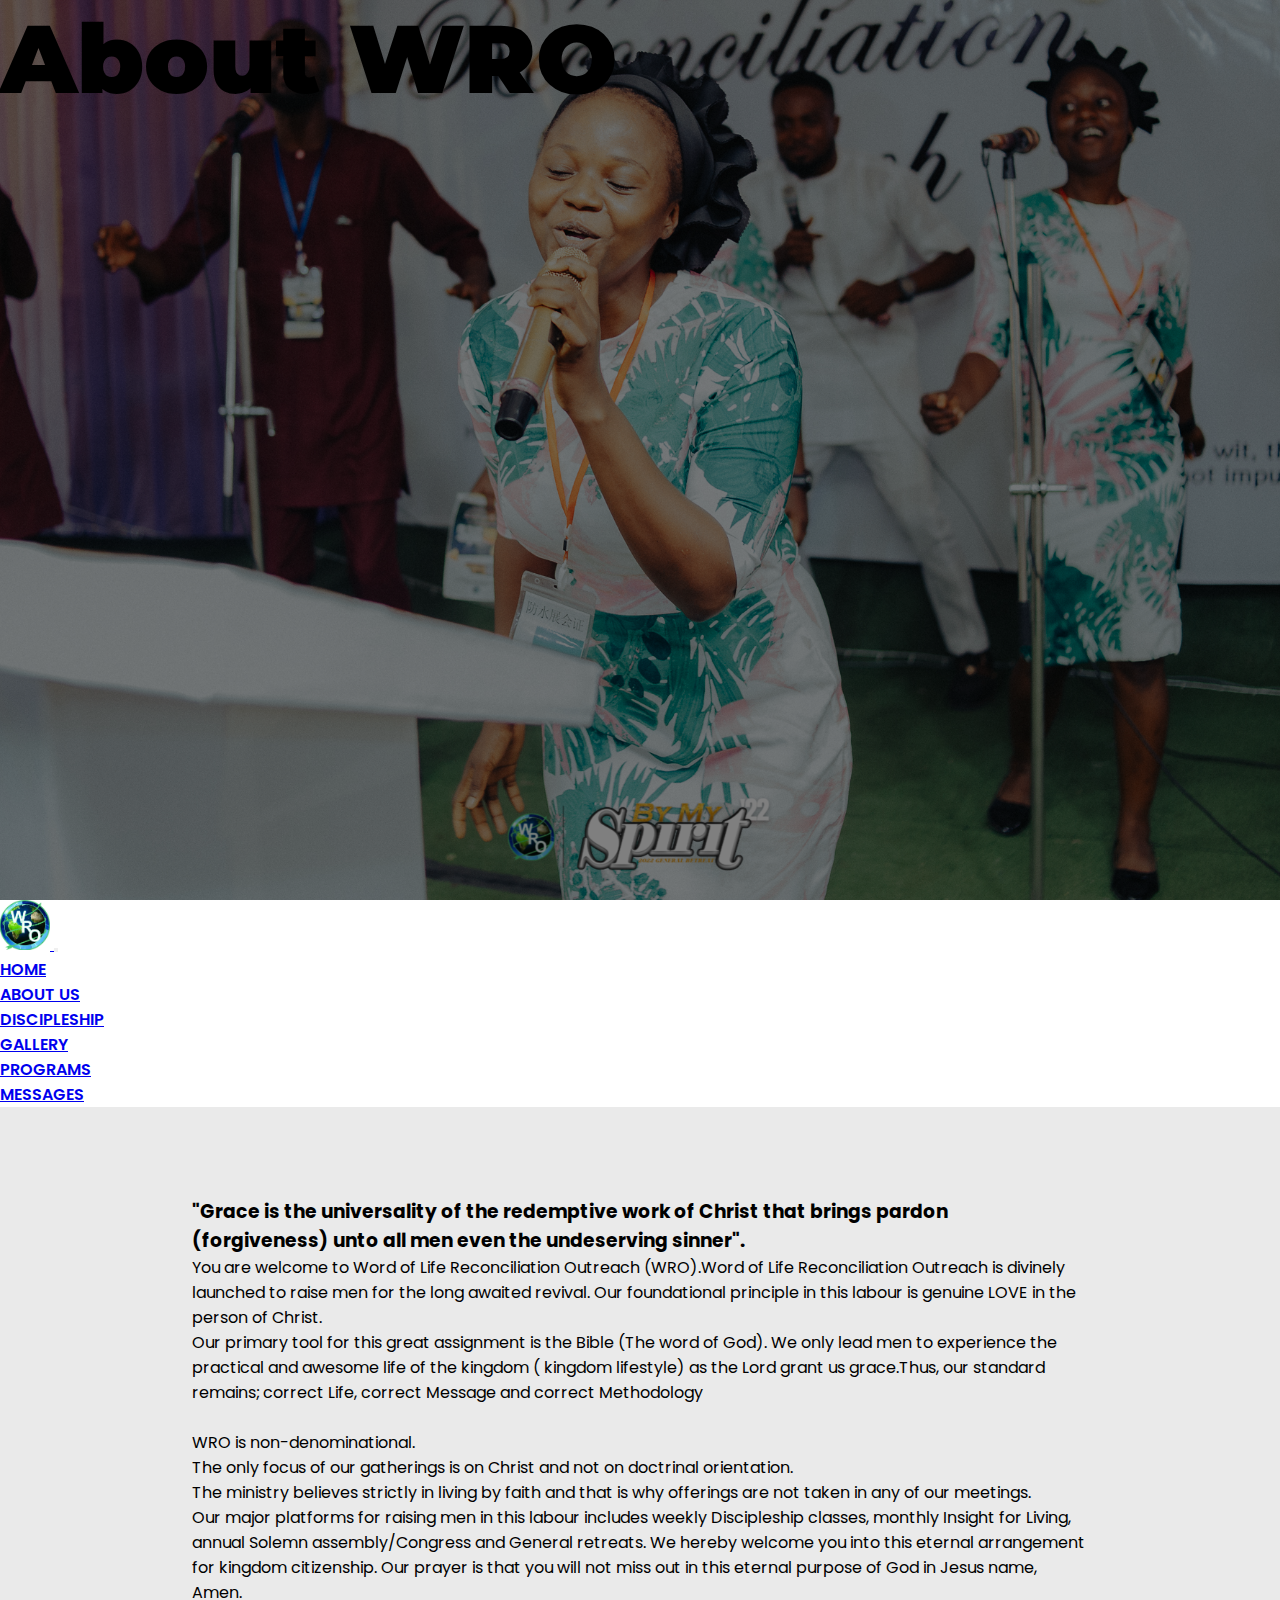
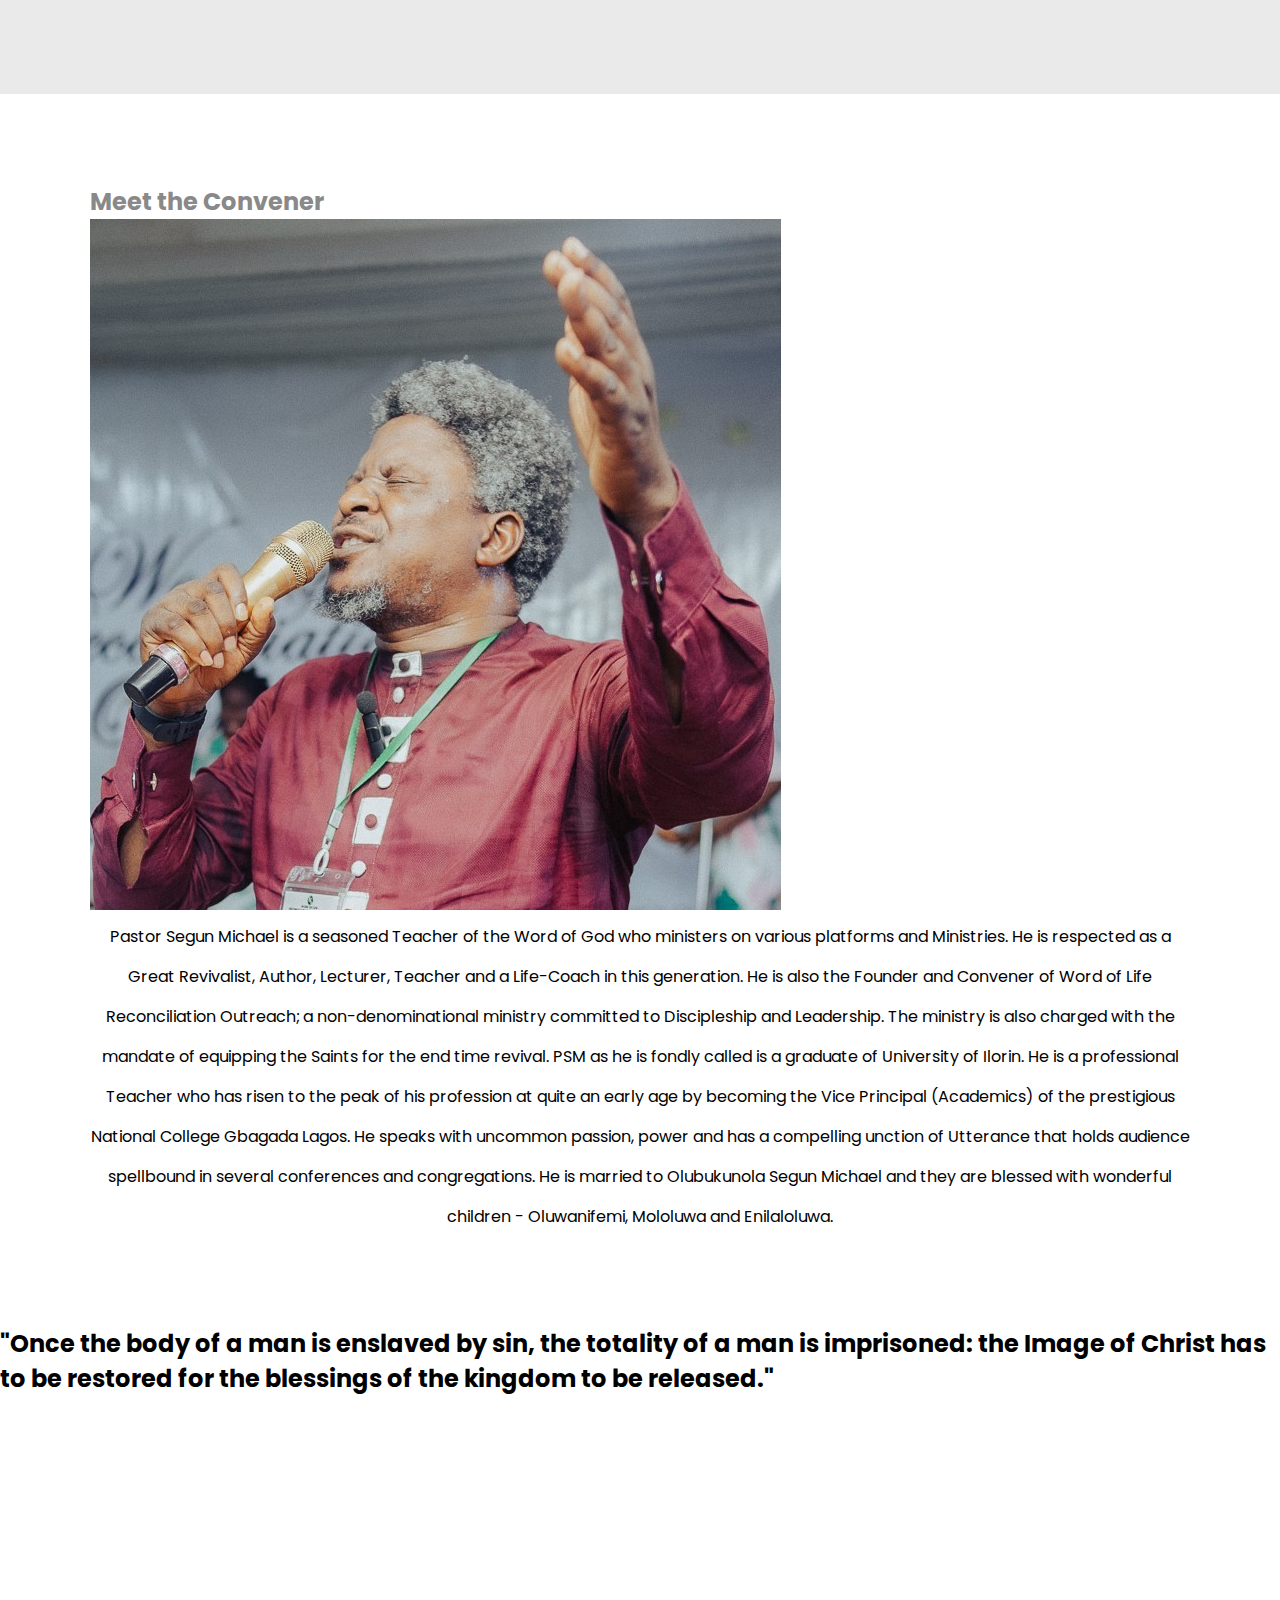
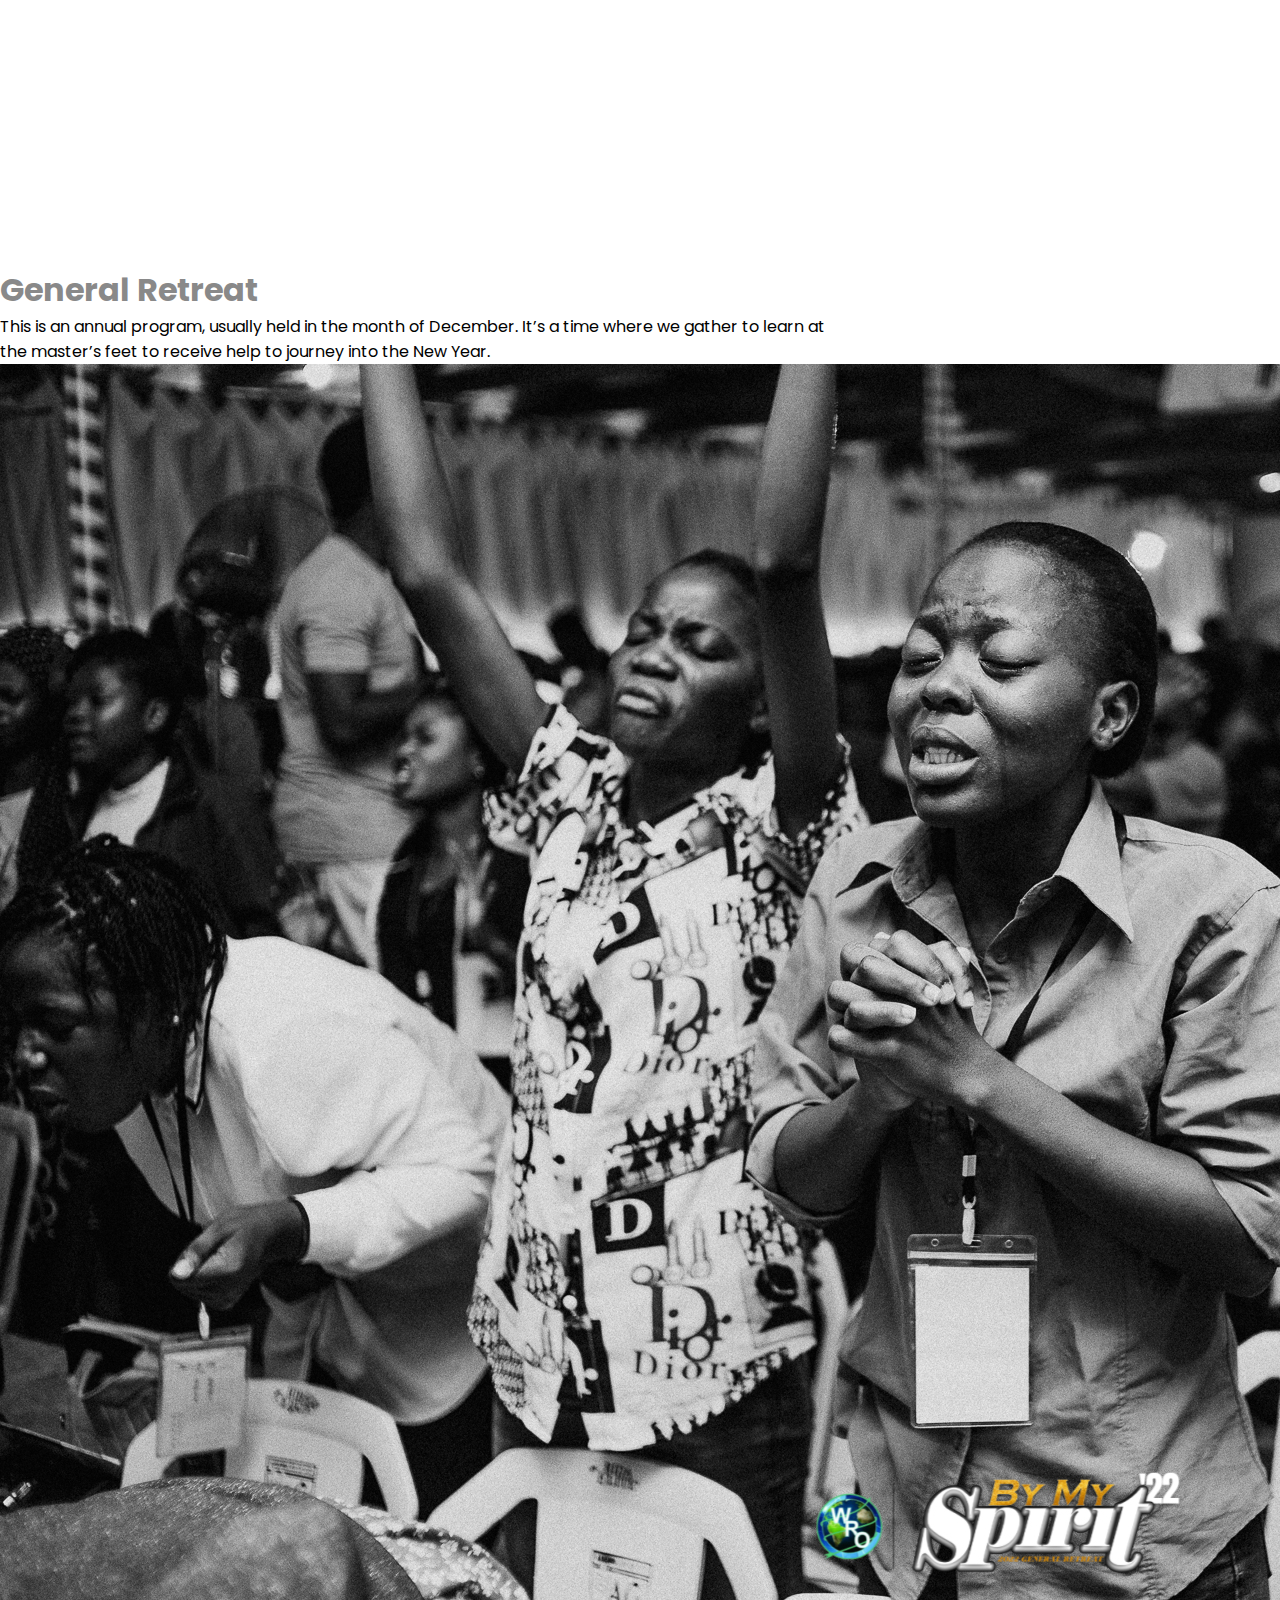
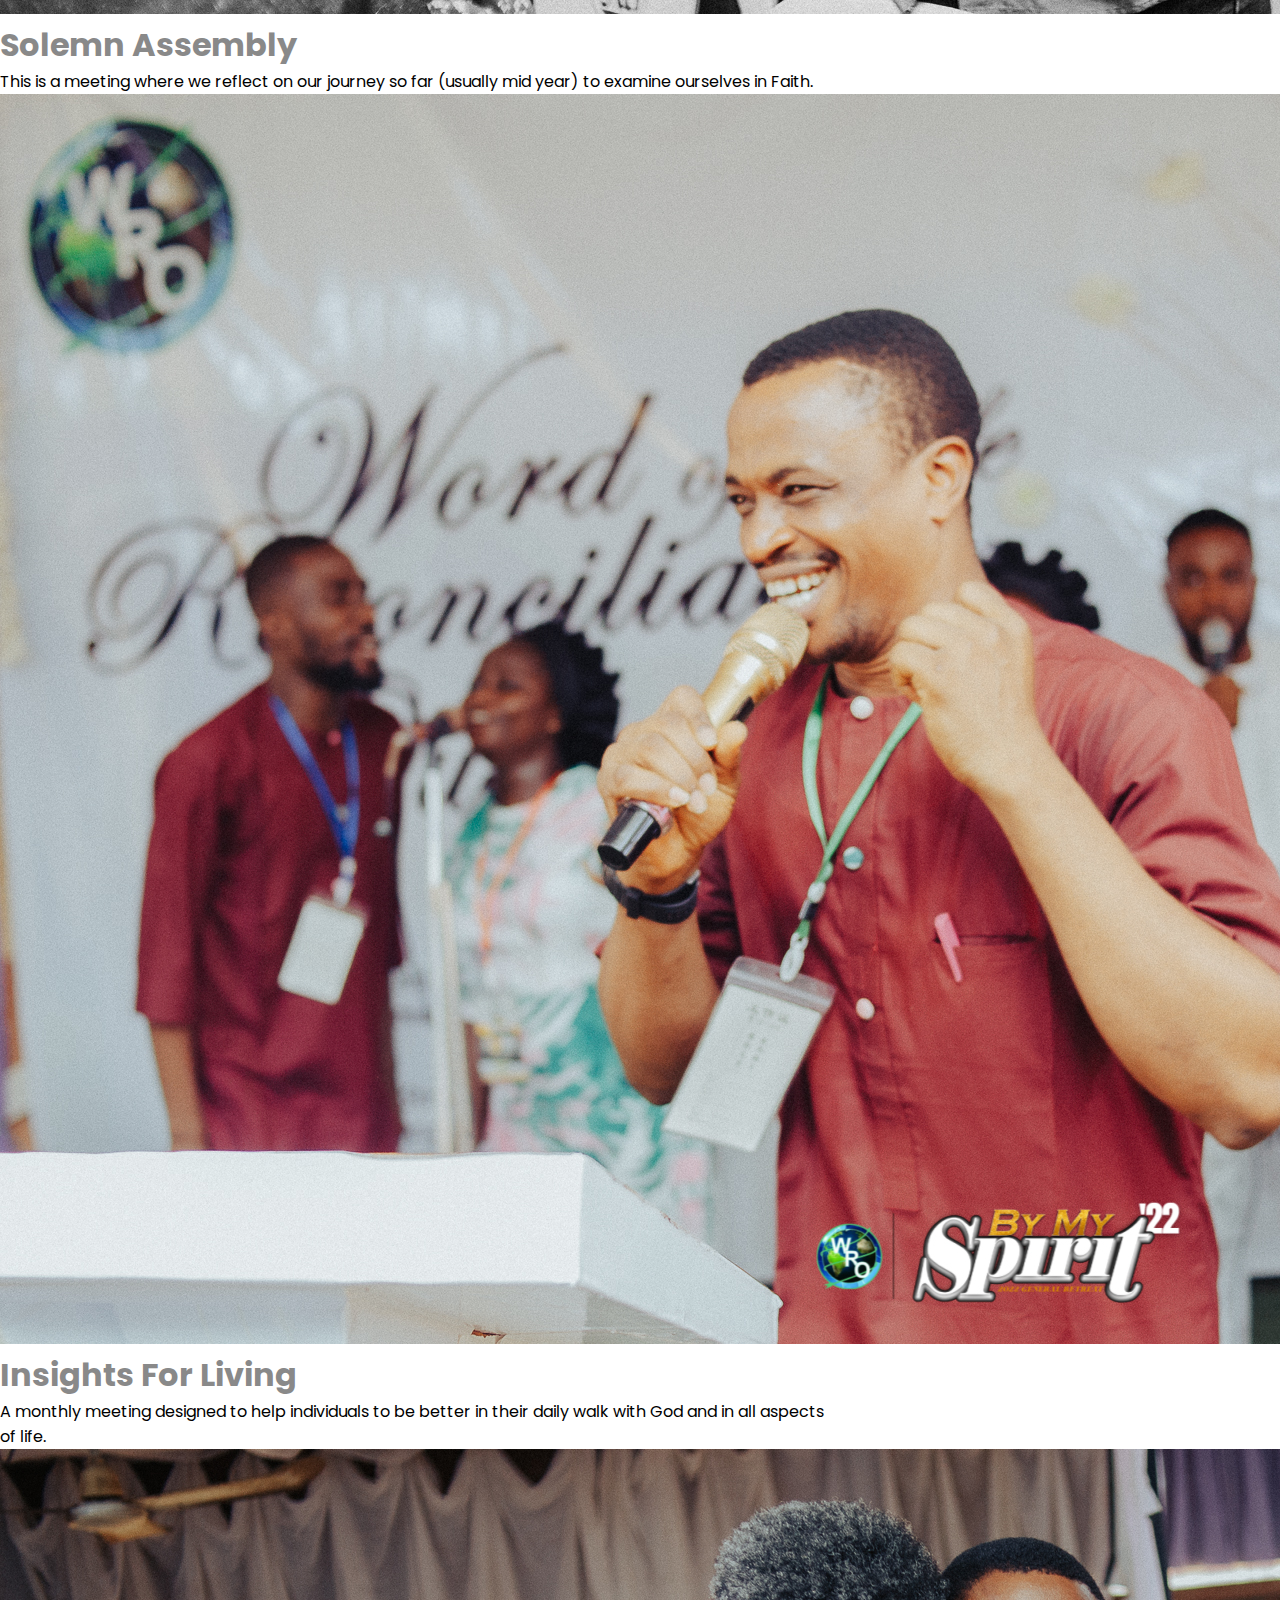
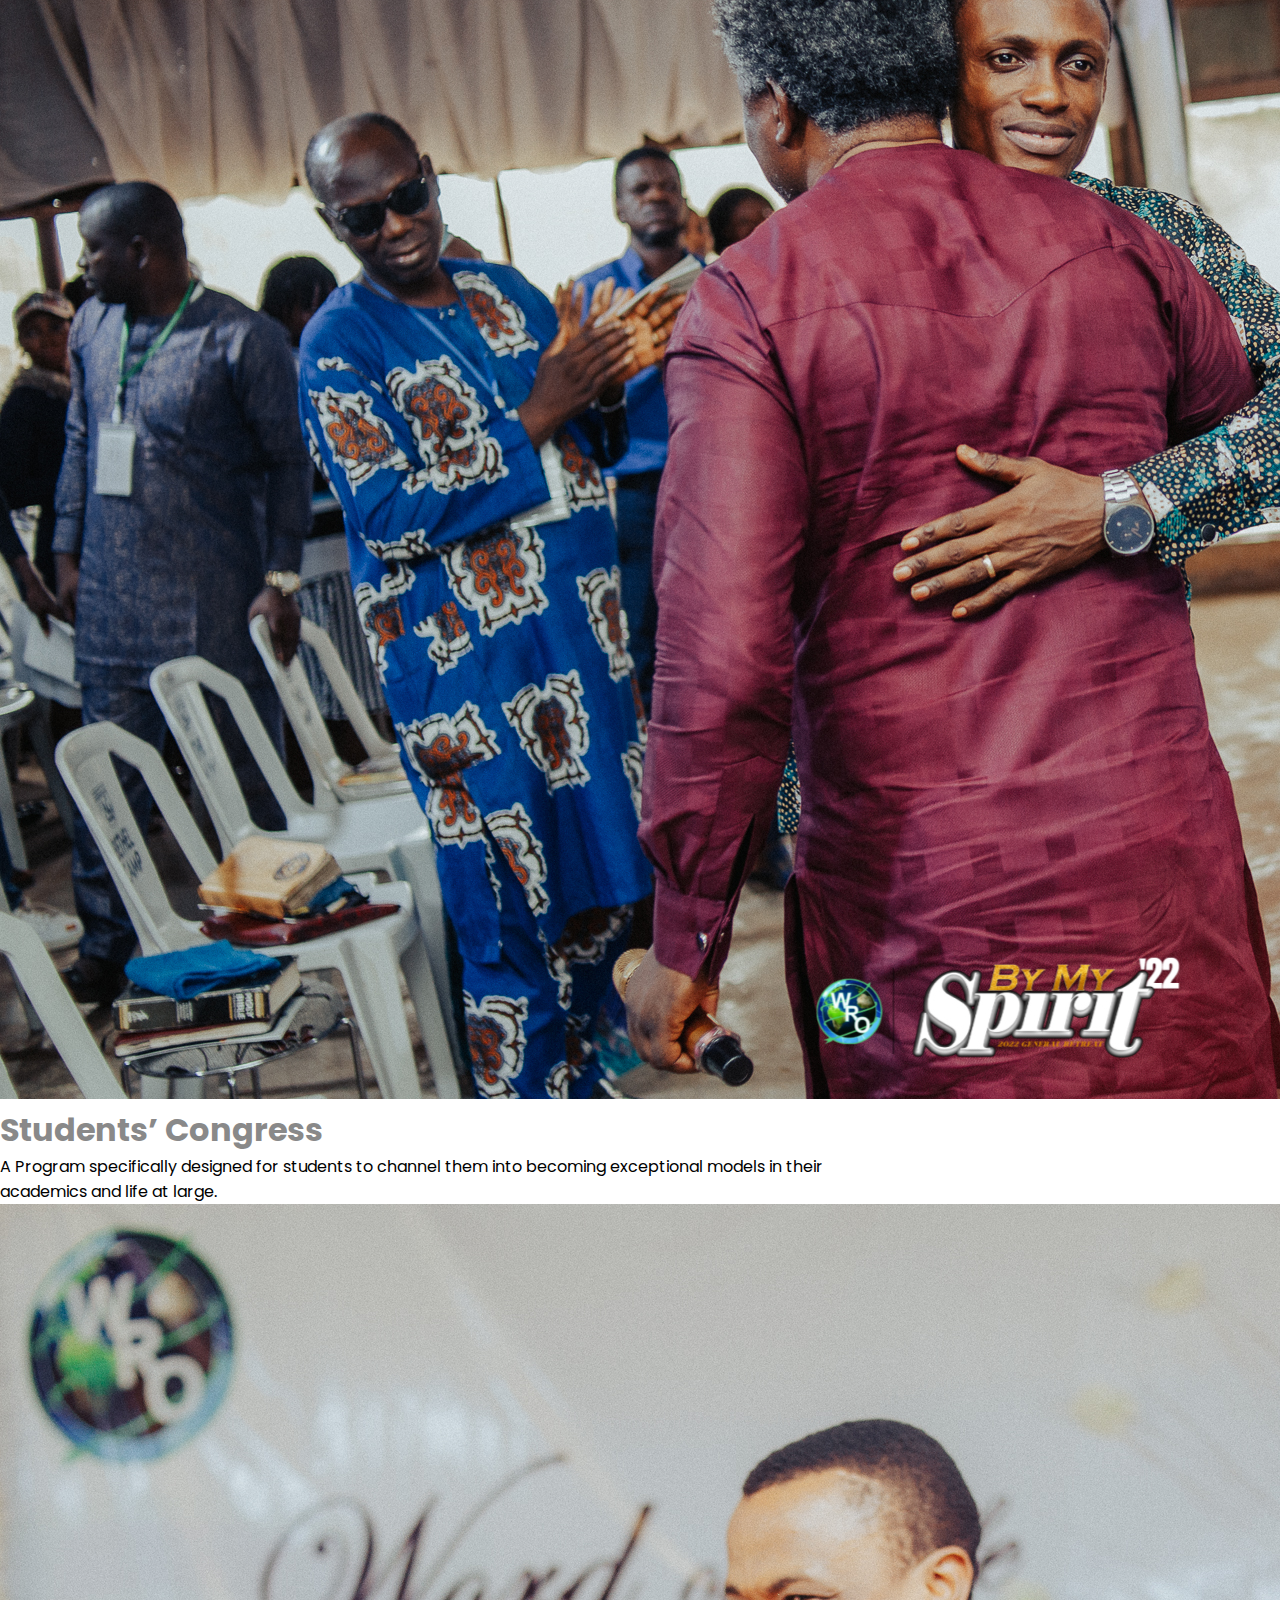
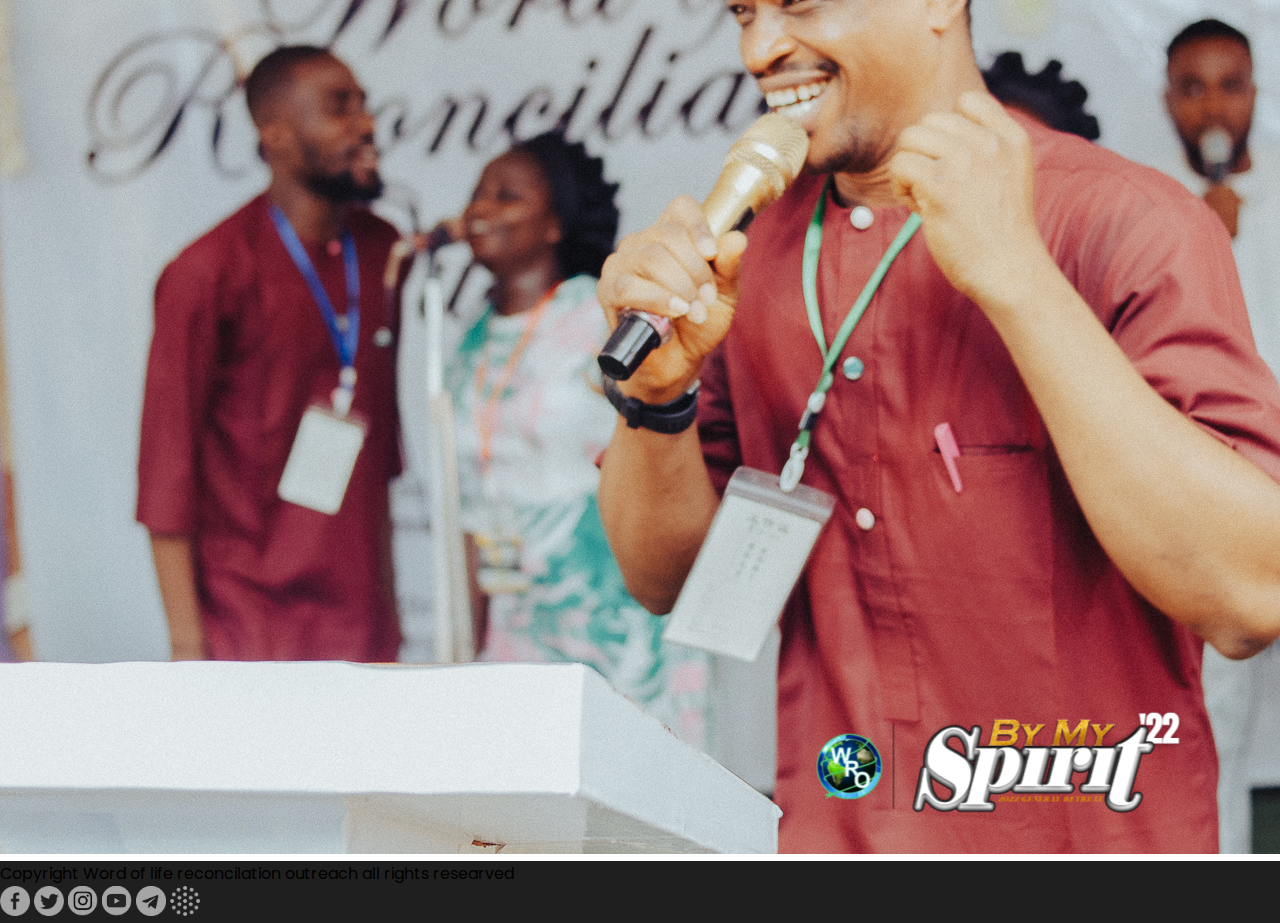
<file: about.html>
<!DOCTYPE html>
<html lang="en">
<head>
	<meta charset="utf-8">
	<meta name="viewport" content="width=device-width, initial-scale=1">
	<title>About WRO</title>

	<!-- BOOTSTRAP CSS -->
	<link href="https://cdn.jsdelivr.net/npm/bootstrap@5.3.0-alpha1/dist/css/bootstrap.min.css" rel="stylesheet" integrity="sha384-GLhlTQ8iRABdZLl6O3oVMWSktQOp6b7In1Zl3/Jr59b6EGGoI1aFkw7cmDA6j6gD" crossorigin="anonymous">

	<!-- OWL CSS -->
	<link rel="stylesheet" href="https://cdnjs.cloudflare.com/ajax/libs/OwlCarousel2/2.3.4/assets/owl.carousel.min.css" integrity="sha512-tS3S5qG0BlhnQROyJXvNjeEM4UpMXHrQfTGmbQ1gKmelCxlSEBUaxhRBj/EFTzpbP4RVSrpEikbmdJobCvhE3g==" crossorigin="anonymous" referrerpolicy="no-referrer" />

	<link rel="stylesheet" href="https://cdnjs.cloudflare.com/ajax/libs/OwlCarousel2/2.3.4/assets/owl.theme.default.min.css" integrity="sha512-sMXtMNL1zRzolHYKEujM2AqCLUR9F2C4/05cdbxjjLSRvMQIciEPCQZo++nk7go3BtSuK9kfa/s+a4f4i5pLkw==" crossorigin="anonymous" referrerpolicy="no-referrer" />

	<!-- RAW CSS -->
	<link rel="stylesheet" type="text/css" href="css/styles.css">


	<!-- FONTS -->
	<link rel="preconnect" href="https://fonts.googleapis.com">
	<link rel="preconnect" href="https://fonts.gstatic.com" crossorigin>
	<link href="https://fonts.googleapis.com/css2?family=Alfa+Slab+One&family=Montserrat:wght@500;600;900&family=Poppins:wght@400;500;600;700&display=swap" rel="stylesheet">

</head>
<body>

	<section id="About-header">

		<div class="overlay"></div>

		<div class="container-fluid header-container-custom d-flex justify-content-center align-items-center" style="background-image: url('./images/abt-img-bg.jpg');">

			<div class="header-container-content text-center">
				<div class="header-title-text">
					<h1 class="text-white">About WRO</h1>	
				</div>
				
			</div>

		</div>

		<nav class="navbar navbar-expand-lg navbar-custom fixed-top bg-light px-5" data-bs-theme="light">

			<div class="container-fluid">

				<a href="#" class="navbar-brand navbar-brand-custom">
					<img src="images/logo.png" class="img-fluid" alt="An Image of the ministry's Logo" width="50" height="50">
				</a>

				<button class="navbar-toggler" type="button" data-bs-toggle="collapse" data-bs-target="#navbarContents" aria-controls="navbarContents" aria-expanded="false" aria-label="Toggle navigation"><span class="navbar-toggler-icon"></span>
				</button>

				<div class="collapse navbar-collapse" id="navbarContents">

					<ul class="navbar-nav ms-auto mb-2 mb-lg-0">
						<li class="nav-item">
							<a href="index.html" class="nav-link">HOME</a>
						</li>
						<li class="nav-item">
							<a href="#history" class="nav-link">ABOUT US</a>
						</li>
						<li class="nav-item">
							<a href="index.html#Locations" class="nav-link">DISCIPLESHIP</a>
						</li>
						<li class="nav-item">
							<a href="index.html#Gallery" class="nav-link">GALLERY</a>
						</li>
						<li class="nav-item">
							<a href="index.html#Events" class="nav-link">PROGRAMS</a>
						</li>
						<li class="nav-item">
							<a href="messages.html" class="nav-link">MESSAGES</a>
						</li>	
					</ul>

				</div>

			</div>

		</nav>
		
	</section>

	<section id="history">
		<div class="container-fluid history-container-custom">
			
			<div class="history-content text-center">
				<h3 class="my-5 fw-bold">"Grace is the universality of the redemptive work of Christ that brings pardon (forgiveness)
				unto all men even the undeserving sinner".</h3>
				<p class="my-3">You are welcome to Word of Life Reconciliation Outreach (WRO).Word of Life Reconciliation Outreach is divinely launched to raise men for the long awaited revival. Our foundational principle in this labour is genuine LOVE in the person of Christ.</p>
				<p class="my-3">Our primary tool for this great assignment is the Bible (The word of God). We only lead men to experience the practical and awesome life of the kingdom ( kingdom lifestyle) as the Lord grant us grace.Thus, our standard remains; correct Life, correct Message and correct Methodology<br>
					<br>
					WRO is non-denominational.
					<br>
					The only focus of our gatherings is on Christ and not on doctrinal orientation.
					<br>
					The ministry believes strictly in living by faith and that is why offerings are not taken in any of our meetings.
					<br>
				</p>
				<p>Our major platforms for raising men in this labour includes weekly Discipleship classes, monthly Insight for Living, annual Solemn assembly/Congress and General retreats. We hereby welcome you into this eternal arrangement for kingdom citizenship. Our prayer is that you will not miss out in this eternal purpose of God in Jesus name, Amen.</p>
			</div>
			
		</div>
	</section>

	<section id="convener-section">

		<div class="container-fluid">

			<div class="convener-section-content text-center">

				<div class="convener-text-title my-5">
					<h2>Meet the Convener</h2>
				</div>

				<div class="row my-3">
					<div class="col-lg-6">
						<img src="images/Daddy.jpg" alt="An image of the Convener" class="img-fluid">
					</div>
					<div class="col-lg-6">
						<p class="convener-text">Pastor Segun Michael is a seasoned Teacher of the Word of God who ministers on various platforms and Ministries. He is respected as a Great Revivalist, Author, Lecturer, Teacher and a Life-Coach in this generation.
							He is also the Founder and Convener of Word of Life Reconciliation Outreach; a non-denominational ministry committed to Discipleship and Leadership. The ministry is also charged with the mandate of equipping the Saints for the end time revival.
							PSM as he is fondly called is a graduate of University of Ilorin. He is a professional Teacher who has risen to the peak of his profession at quite an early age by becoming the Vice Principal (Academics) of the prestigious National College Gbagada Lagos. He speaks with uncommon passion, power and has a compelling unction of Utterance that holds audience spellbound in several conferences and congregations.
						He is married to Olubukunola Segun Michael and they are blessed with wonderful children - Oluwanifemi, Mololuwa and Enilaloluwa.</p>	
					</div>
					
				</div>
				
			</div>
			
		</div>
		
	</section>

	<section id="quote">

		<div class="container-fluid my-5 quote-container-custom d-flex justify-content-center align-items-center" style="background-image: url('./images/quote-bg.jpg');">

			<div class="quote-container" >

				<div class="quote-container-content h-100 text-center p-5">

					<div class="quote-text text-center h-100 p-5">
						<h2 class=" text-white">"Once the body of a man is enslaved by sin, the totality of a man is imprisoned: the Image of Christ
						has to be restored for the blessings of the kingdom to be released."</h2>		
					</div>
					
				</div>
				
			</div>
		</div>
		
	</section>

	<section id="About-programs">

		<div class="container-fluid my-5">

			<div class="about-program-container">

				<div class="about-program-content mx-auto my-5 p-3 text-center">

					<div class="row g-4">
						<div class="col-lg-12">
							<h4 class="fw-bold title-heading">General Retreat</h4>
							<p>This is an annual program, usually held in the month of December. It’s a time where we gather to learn at the master’s feet to receive help to journey into the New Year.</p>				
						</div>

						<div class="col-lg-12">
							<img src="images/WROii-25 (3).jpg" class="img-fluid" alt="Pictures of various events">	
						</div>

						<div class="col-lg-12">
							<h4 class="fw-bold title-heading">Solemn Assembly</h4>
							<p>This is a meeting where we reflect on our journey so far (usually mid year) to examine ourselves in Faith.</p>				
						</div>

						<div class="col-lg-12">
							<img src="images/WROii (3).jpg" class="img-fluid" alt="Pictures of various events">	
						</div>

						<div class="col-lg-12">
							<h4 class="fw-bold title-heading">Insights For Living</h4>
							<p>A monthly meeting designed to help individuals to be better in their daily walk with God and in all aspects of life.</p>				
						</div>

						<div class="col-lg-12">
							<img src="images/WROii-49 (3).jpg" class="img-fluid" alt="Pictures of various events">	
						</div>


						<div class="col-lg-12">
							<h4 class="fw-bold title-heading">Students’ Congress</h4>
							<p>A Program specifically designed for students to channel them into becoming exceptional models in their academics and life at large.</p>				
						</div>

						<div class="col-lg-12">
							<img src="images/WROii (3).jpg" class="img-fluid" alt="Pictures of various events">	
						</div>


					</div>

				</div>

			</div>

		</div>

	</section>

	<footer>

		<div class="container p-5">

			<div class="d-flex  text-center justify-content-center align-items-center">
				<p class="text-white">Copyright Word of life reconcilation outreach all rights researved</p>
			</div>

			<div class="footer-socials d-flex justify-content-center align-items-center">
				<a href="https://web.facebook.com/WROministry?_rdc=1&_rdr" class="facebook px-2">
					<img src="icons/social-facebook-transparent@2x.png" alt="social media icon image" class="img-fluid social-icon-footer">
				</a>
				<a href="https://twitter.com/Wro_Ministry" class="twitter px-2">
					<img src="icons/social-twitter-transparent@2x.png" alt="social media icon image" class="img-fluid social-icon-footer">
				</a>
				<a href="https://www.instagram.com/wroministry/" class="instagram px-2">
					<img src="icons/social-instagram-transparent@2x.png" alt="social media icon image" class="img-fluid social-icon-footer">
				</a>
				<a href="https://www.youtube.com/@wordoflifereconciliationou7064" class="youtube px-2">
					<img src="icons/social-youtube-transparent@2x.png" alt="social media icon image" class="img-fluid social-icon-footer">
				</a>
				<a href="https://t.me/WroMinistry" class="telegram px-2">
					<img src="icons/social-telegram-transparent.png" alt="social media icon image" class="img-fluid social-icon-footer">
				</a>	
				<a href="https://www.mixlr.com/wroministry" class="mixlr px-2">
					<img src="icons/social-mixlr-transparent.png" alt="social media icon image" class="img-fluid social-icon-footer">
				</a>		
			</div>

		</div>

	</footer>




	<!-- JQUERRY -->

	<script src="https://cdnjs.cloudflare.com/ajax/libs/jquery/3.6.3/jquery.min.js" integrity="sha512-STof4xm1wgkfm7heWqFJVn58Hm3EtS31XFaagaa8VMReCXAkQnJZ+jEy8PCC/iT18dFy95WcExNHFTqLyp72eQ==" crossorigin="anonymous" referrerpolicy="no-referrer"></script>

	<!-- BOOTSTRAP JS -->
	<script src="https://cdn.jsdelivr.net/npm/bootstrap@5.3.0-alpha1/dist/js/bootstrap.bundle.min.js" integrity="sha384-w76AqPfDkMBDXo30jS1Sgez6pr3x5MlQ1ZAGC+nuZB+EYdgRZgiwxhTBTkF7CXvN" crossorigin="anonymous"></script>

	<!-- OWL JS -->
	<script src="https://cdnjs.cloudflare.com/ajax/libs/OwlCarousel2/2.3.4/owl.carousel.min.js" integrity="sha512-bPs7Ae6pVvhOSiIcyUClR7/q2OAsRiovw4vAkX+zJbw3ShAeeqezq50RIIcIURq7Oa20rW2n2q+fyXBNcU9lrw==" crossorigin="anonymous" referrerpolicy="no-referrer"></script>

	<script src="js/myscript.js"></script>

</body>
</html>
</file>
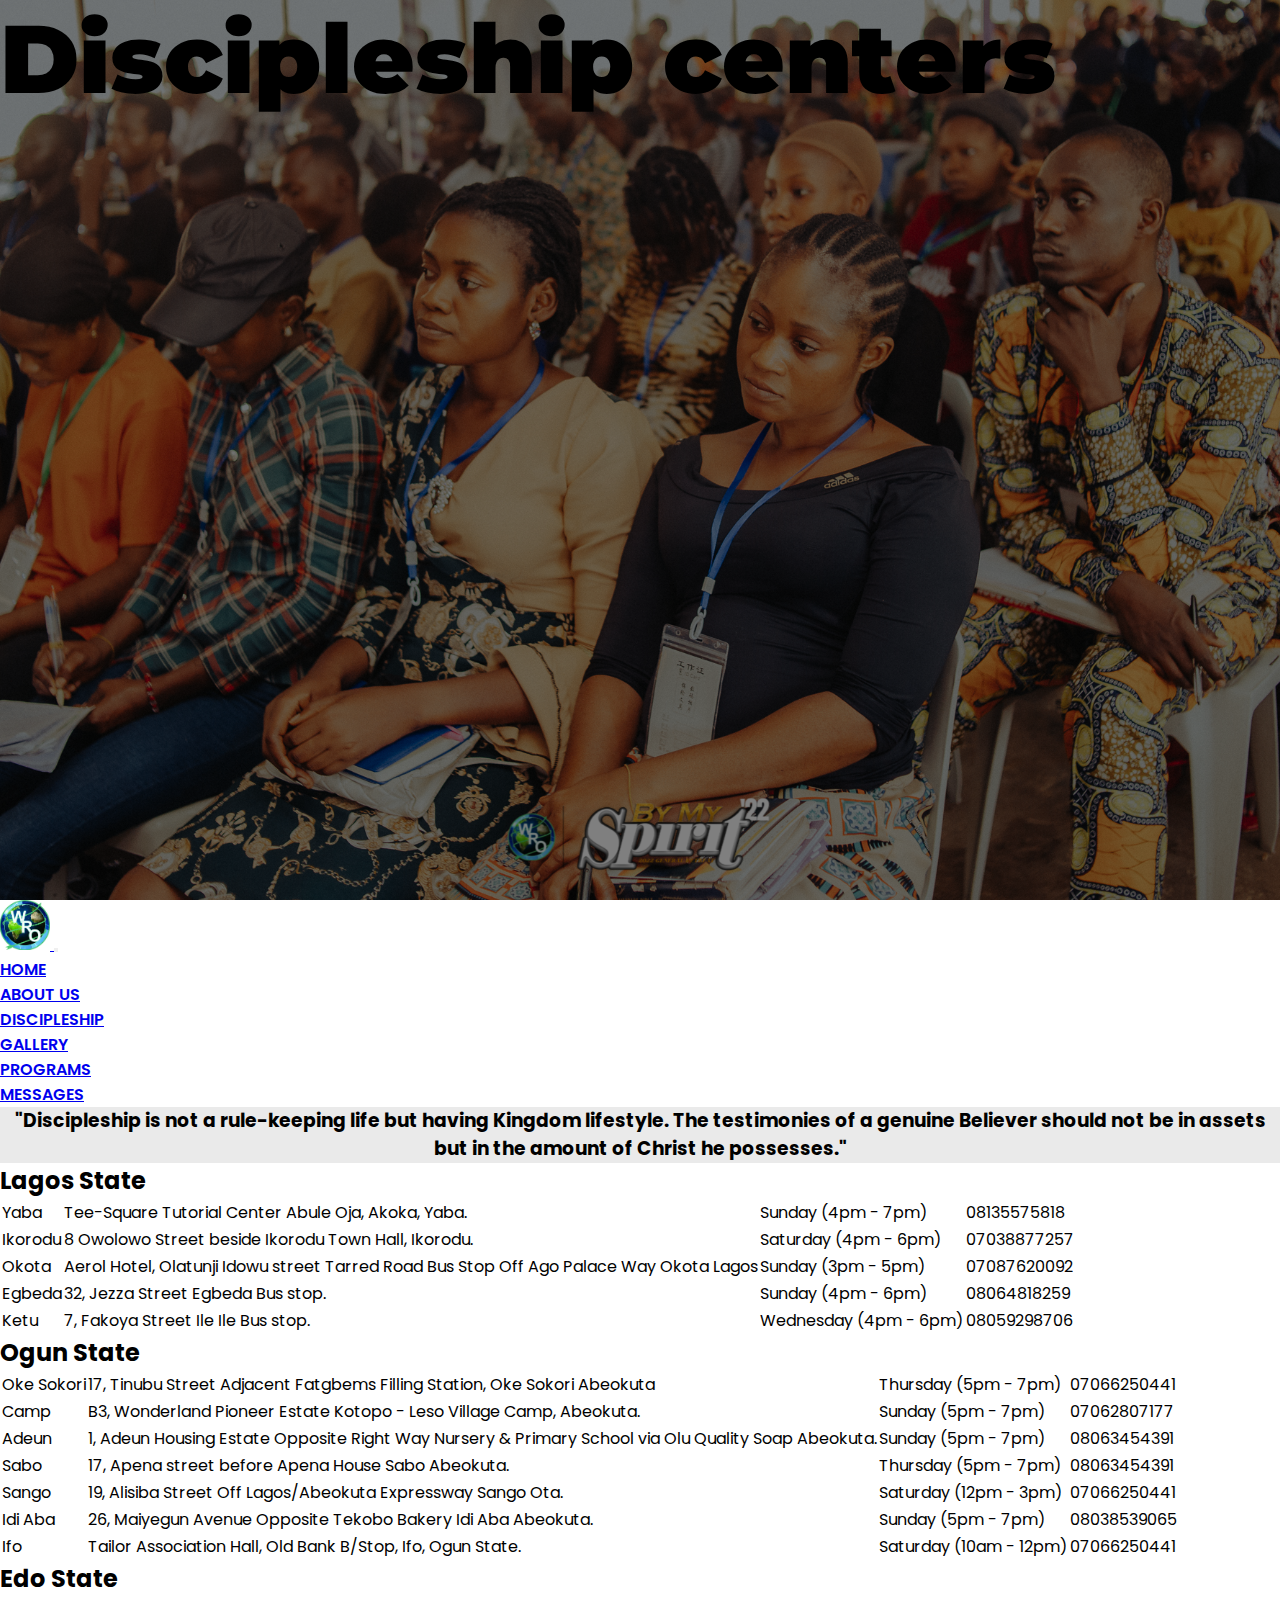
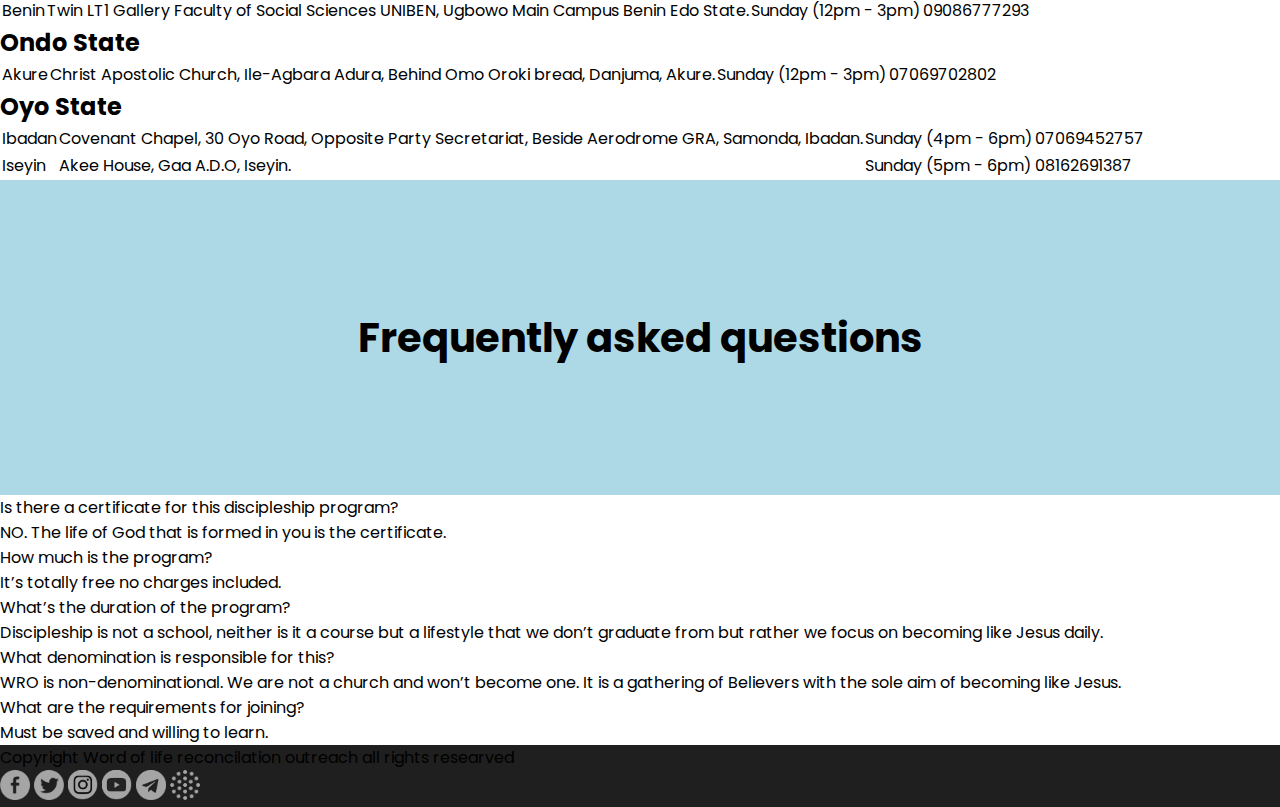
<file: center.html>
<!DOCTYPE html>
<html lang="en">
<head>
	<meta charset="utf-8">
	<meta name="viewport" content="width=device-width, initial-scale=1">
	<title>word of life reconcilation outreach</title>

	<!-- BOOTSTRAP CSS -->
	<link href="https://cdn.jsdelivr.net/npm/bootstrap@5.3.0-alpha1/dist/css/bootstrap.min.css" rel="stylesheet" integrity="sha384-GLhlTQ8iRABdZLl6O3oVMWSktQOp6b7In1Zl3/Jr59b6EGGoI1aFkw7cmDA6j6gD" crossorigin="anonymous">

	<!-- OWL CSS -->
	<link rel="stylesheet" href="https://cdnjs.cloudflare.com/ajax/libs/OwlCarousel2/2.3.4/assets/owl.carousel.min.css" integrity="sha512-tS3S5qG0BlhnQROyJXvNjeEM4UpMXHrQfTGmbQ1gKmelCxlSEBUaxhRBj/EFTzpbP4RVSrpEikbmdJobCvhE3g==" crossorigin="anonymous" referrerpolicy="no-referrer" />

	<link rel="stylesheet" href="https://cdnjs.cloudflare.com/ajax/libs/OwlCarousel2/2.3.4/assets/owl.theme.default.min.css" integrity="sha512-sMXtMNL1zRzolHYKEujM2AqCLUR9F2C4/05cdbxjjLSRvMQIciEPCQZo++nk7go3BtSuK9kfa/s+a4f4i5pLkw==" crossorigin="anonymous" referrerpolicy="no-referrer" />

	<!-- RAW CSS -->
	<link rel="stylesheet" type="text/css" href="css/styles.css">


	<!-- FONTS -->
	<link rel="preconnect" href="https://fonts.googleapis.com">
	<link rel="preconnect" href="https://fonts.gstatic.com" crossorigin>
	<link href="https://fonts.googleapis.com/css2?family=Alfa+Slab+One&family=Montserrat:wght@500;600;900&family=Poppins:wght@400;500;600;700&display=swap" rel="stylesheet">

</head>

<body>

	<section>

		<div class="container-fluid header-container-custom d-flex justify-content-center align-items-center" style="background-image: url('./images/dis-cen-bg.jpg');">

			<div class="overlay"></div>

			<div class="header-container-content text-center">

				<div class="header-title-text">
					<h1 class="text-white">Discipleship centers</h1>	
				</div>
				
			</div>

		</div>

		<nav class="navbar navbar-expand-lg navbar-custom fixed-top bg-light px-5" data-bs-theme="light">

			<div class="container-fluid">

				<a href="#" class="navbar-brand navbar-brand-custom">
					<img src="images/logo.png" class="img-fluid" alt="An Image of the ministry's Logo" width="50" height="50">
				</a>

				<button class="navbar-toggler" type="button" data-bs-toggle="collapse" data-bs-target="#navbarContents" aria-controls="navbarContents" aria-expanded="false" aria-label="Toggle navigation"><span class="navbar-toggler-icon"></span>
				</button>

				<div class="collapse navbar-collapse" id="navbarContents">

					<ul class="navbar-nav ms-auto mb-2 mb-lg-0">
						<li class="nav-item">
							<a href="index.html" class="nav-link">HOME</a>
						</li>
						<li class="nav-item">
							<a href="about.html" class="nav-link">ABOUT US</a>
						</li>
						<li class="nav-item">
							<a href="center.html" class="nav-link">DISCIPLESHIP</a>
						</li>
						<li class="nav-item">
							<a href="index.html#Gallery" class="nav-link">GALLERY</a>
						</li>
						<li class="nav-item">
							<a href="index.html#Events" class="nav-link">PROGRAMS</a>
						</li>
						<li class="nav-item">
							<a href="messages.html" class="nav-link">MESSAGES</a>
						</li>	
					</ul>

				</div>

			</div>

		</nav>

	</section>

	<section id="dis-quote">

		<div class="container-fluid dis-qt-container p-5">

			<div class="dis-qt-content py-5">

				<div class="dis-qt p-3 ">
					<h3>"Discipleship is not a rule-keeping life but having Kingdom lifestyle.
					The testimonies of a genuine Believer should not be in assets but in the amount of Christ he possesses."</h3>			
				</div>
				
			</div>
			
		</div>
		
	</section>

	<section id="#lagos"> 

		<div class="container table-container-custom my-5">

			<div class="table-container-content">

				<div class="table-container-title d-flex justify-content-between my-5">
					<h2>Lagos State</h2>
				</div>

				<div class="table-container">
					
					<table class="table">

						<tbody>
							<tr>
								<td class="fw-bold" data-title="Axis">Yaba</td>
								<td data-title="Address">Tee-Square Tutorial Center Abule Oja, Akoka, Yaba.</td>
								<td data-title="Time">Sunday (4pm - 7pm)</td>
								<td data-title="Contact">08135575818</td>
							</tr>
							<tr>
								<td class="fw-bold" data-title="Axis">Ikorodu</td>
								<td data-title="Address">8 Owolowo Street beside Ikorodu Town Hall, Ikorodu.</td>
								<td data-title="Time">Saturday (4pm - 6pm)</td>
								<td data-title="Contact">07038877257</td>
							</tr>
							<tr>
								<td class="fw-bold" data-title="Axis">Okota</td>
								<td data-title="Address">Aerol Hotel, Olatunji Idowu street Tarred Road Bus Stop Off Ago Palace Way Okota Lagos</td>
								<td data-title="Time">Sunday (3pm - 5pm)</td>
								<td data-title="Contact">07087620092</td>
							</tr>
							<tr>
								<td class="fw-bold" data-title="Axis">Egbeda</td>
								<td data-title="Address">32, Jezza Street Egbeda Bus stop.</td>
								<td data-title="Time">Sunday (4pm - 6pm)</td>
								<td data-title="Contact">08064818259</td>
							</tr>
							<tr>
								<td class="fw-bold" data-title="Axis">Ketu</td>
								<td data-title="Address">7, Fakoya Street Ile Ile Bus stop.</td>
								<td data-title="Time">Wednesday (4pm - 6pm)</td>
								<td data-title="Contact">08059298706</td>
							</tr>

						</tbody>

					</table>	
					
				</div>
				
			</div>
			
		</div>

	</section>


	<section id="#ogun">

		<div class="container table-container-custom my-5">

			<div class="table-container-content">

				<div class="table-container-title my-5">
					<h2>Ogun State</h2>			
				</div>

				<div class="table-container">
					
					<table class="table">

						<tbody>
							<tr>
								<td class="fw-bold" data-title="Axis">Oke Sokori</td>
								<td data-title="Address">17, Tinubu Street Adjacent Fatgbems Filling Station, Oke Sokori Abeokuta</td>
								<td data-title="Time">Thursday (5pm - 7pm)</td>
								<td data-title="Contact">07066250441</td>
							</tr>
							<tr>
								<td class="fw-bold" data-title="Axis">Camp</td>
								<td data-title="Address">B3, Wonderland Pioneer Estate Kotopo - Leso Village Camp, Abeokuta.</td>
								<td data-title="Time">Sunday (5pm - 7pm)</td>
								<td data-title="Contact">07062807177</td>
							</tr>
							<tr>
								<td class="fw-bold" data-title="Axis">Adeun</td>
								<td data-title="Address">1, Adeun Housing Estate Opposite Right Way Nursery & Primary School via Olu Quality Soap Abeokuta. </td>
								<td data-title="Time">Sunday (5pm - 7pm)</td>
								<td data-title="Contact">08063454391</td>
							</tr>
							<tr>
								<td class="fw-bold" data-title="Axis">Sabo</td>
								<td data-title="Address">17, Apena street before Apena House Sabo Abeokuta. </td>
								<td data-title="Time">Thursday (5pm - 7pm)</td>
								<td data-title="Contact">08063454391</td>
							</tr>
							<tr>
								<td class="fw-bold" data-title="Axis">Sango</td>
								<td data-title="Address">19, Alisiba Street Off Lagos/Abeokuta Expressway Sango Ota.</td>
								<td data-title="Time">Saturday (12pm - 3pm)</td>
								<td data-title="Contact">07066250441</td>
							</tr>
							<tr>
								<td class="fw-bold" data-title="Axis">Idi Aba</td>
								<td data-title="Address">26, Maiyegun Avenue Opposite Tekobo Bakery Idi Aba Abeokuta. </td>
								<td data-title="Time">Sunday (5pm - 7pm)</td>
								<td data-title="Contact">08038539065</td>
							</tr>
							<tr>
								<td class="fw-bold" data-title="Axis">Ifo</td>
								<td data-title="Address">Tailor Association Hall, Old Bank B/Stop, Ifo, Ogun State.</td>
								<td data-title="Time">Saturday (10am - 12pm)</td>
								<td data-title="Contact">07066250441</td>
							</tr>

						</tbody>

					</table>	
					
				</div>
				
			</div>
			
		</div>

	</section>


	<section id="#edo">

		<div class="container table-container-custom my-5">

			<div class="table-container-content">

				<div class="table-container-title my-5">
					<h2>Edo State</h2>
					
				</div>

				<div class="table-container">
					
					<table class="table">

						<tbody>
							<tr>
								<td class="fw-bold" data-title="Axis">Benin</td>
								<td data-title="Address">Twin LT1 Gallery Faculty of Social Sciences UNIBEN, Ugbowo Main Campus Benin Edo State.</td>
								<td data-title="Time">Sunday (12pm - 3pm)</td>
								<td data-title="Contact">09086777293</td>
							</tr>
						</tbody>

					</table>	
					
				</div>
				
			</div>
			
		</div>

	</section>

	
	<section id="#ondo">

		<div class="container table-container-custom my-5">

			<div class="table-container-content">

				<div class="table-container-title my-5">
					<h2>Ondo State</h2>
					
				</div>

				<div class="table-container">
					
					<table class="table">

						<tbody>
							<tr>
								<td class="fw-bold" data-title="Axis">Akure</td>
								<td data-title="Address">Christ Apostolic Church, Ile-Agbara Adura, Behind Omo Oroki bread, Danjuma, Akure.</td>
								<td data-title="Time">Sunday (12pm - 3pm)</td>
								<td data-title="Contact">07069702802</td>
							</tr>
						</tbody>

					</table>			
				</div>
				
			</div>
			
		</div>

	</section>

	
	<section id="#oyo"> 

		<div class="container table-container-custom my-5">

			<div class="table-container-content">

				<div class="table-container-title my-5">
					<h2>Oyo State</h2>
					
				</div>

				<div class="table-container">
					
					<table class="table">

						<tbody>
							<tr>
								<td class="fw-bold" data-title="Axis">Ibadan</td>
								<td data-title="Address">Covenant Chapel, 30 Oyo Road, Opposite Party Secretariat, Beside Aerodrome GRA, Samonda, Ibadan. </td>
								<td data-title="Time">Sunday (4pm - 6pm)</td>
								<td data-title="Contact">07069452757</td>
							</tr>
								<td class="fw-bold" data-title="Axis">Iseyin</td>
								<td data-title="Address">Akee House, Gaa A.D.O, Iseyin. </td>
								<td data-title="Time">Sunday (5pm - 6pm)</td>
								<td data-title="Contact">08162691387</td>
							</tr>
						</tbody>

					</table>			
				</div>
				
			</div>
			
		</div>
	</section>

	<div class="container-fluid fag-title-container-custom  text-center">

		<div class="fag-container-title text-white my-5">
			<h3>Frequently asked questions</h3>
		</div>
		
	</div>


	<section id="faq">

		<div class="container fag-container-custom">

			<div class="fag-container-content text-center my-5">

				<div class="row g-2">
					<div class="card col-12 shadow">
						<div class="card-body">
							<p class="fw-bold">Is there a certificate for this discipleship program?</p>
							<p>NO. The life of God that is formed in you is the certificate.</p>
							
						</div>
						
					</div>

					<div class="card col-12 shadow">
						<div class="card-body">
							<p class="fw-bold">How much is the program?</p>
							<p>It’s totally free no charges included.</p>
							
						</div>
						
					</div>

					<div class="card col-12 shadow">
						<div class="card-body">
							<p class="fw-bold">What’s the duration of the program?</p>
							<p>Discipleship is not a school, neither is it a course but a lifestyle that we don’t graduate from but rather we focus on becoming like Jesus daily.</p>
							
						</div>
						
					</div>

					<div class="card col-12 shadow">
						<div class="card-body">
							<p class="fw-bold">What denomination is responsible for this?</p>
							<p>WRO is non-denominational. We are not a church and won’t become one. It is a gathering of Believers with the sole aim of becoming like Jesus.</p>
							
						</div>
						
					</div>


					<div class="card col-12 shadow">
						<div class="card-body">
							<p class="fw-bold">What are the requirements for joining?</p>
							<p>Must be saved and willing to learn.</p>
							
						</div>
						
					</div>
					
					
					
					
				</div>

				
			</div>
			
		</div>
		
	</section>
	
	
	








































	<footer>

		<div class="container p-5">

			<div class="d-flex  text-center justify-content-center align-items-center">
				<p class="text-white">Copyright Word of life reconcilation outreach all rights researved</p>
			</div>

			<div class="footer-socials d-flex justify-content-center align-items-center">
				<a href="https://web.facebook.com/WROministry?_rdc=1&_rdr" class="facebook px-2">
					<img src="icons/social-facebook-transparent@2x.png" alt="social media icon image" class="img-fluid social-icon-footer">
				</a>
				<a href="https://twitter.com/Wro_Ministry" class="twitter px-2">
					<img src="icons/social-twitter-transparent@2x.png" alt="social media icon image" class="img-fluid social-icon-footer">
				</a>
				<a href="https://www.instagram.com/wroministry/" class="instagram px-2">
					<img src="icons/social-instagram-transparent@2x.png" alt="social media icon image" class="img-fluid social-icon-footer">
				</a>
				<a href="https://www.youtube.com/@wordoflifereconciliationou7064" class="youtube px-2">
					<img src="icons/social-youtube-transparent@2x.png" alt="social media icon image" class="img-fluid social-icon-footer">
				</a>
				<a href="https://t.me/WroMinistry" class="telegram px-2">
					<img src="icons/social-telegram-transparent.png" alt="social media icon image" class="img-fluid social-icon-footer">
				</a>	
				<a href="https://www.mixlr.com/wroministry" class="mixlr px-2">
					<img src="icons/social-mixlr-transparent.png" alt="social media icon image" class="img-fluid social-icon-footer">
				</a>		
			</div>
			
		</div>

	</footer>









	<!-- JQUERRY -->

	<script src="https://cdnjs.cloudflare.com/ajax/libs/jquery/3.6.3/jquery.min.js" integrity="sha512-STof4xm1wgkfm7heWqFJVn58Hm3EtS31XFaagaa8VMReCXAkQnJZ+jEy8PCC/iT18dFy95WcExNHFTqLyp72eQ==" crossorigin="anonymous" referrerpolicy="no-referrer"></script>

	<!-- BOOTSTRAP JS -->
	<script src="https://cdn.jsdelivr.net/npm/bootstrap@5.3.0-alpha1/dist/js/bootstrap.bundle.min.js" integrity="sha384-w76AqPfDkMBDXo30jS1Sgez6pr3x5MlQ1ZAGC+nuZB+EYdgRZgiwxhTBTkF7CXvN" crossorigin="anonymous"></script>

	<!-- OWL JS -->
	<script src="https://cdnjs.cloudflare.com/ajax/libs/OwlCarousel2/2.3.4/owl.carousel.min.js" integrity="sha512-bPs7Ae6pVvhOSiIcyUClR7/q2OAsRiovw4vAkX+zJbw3ShAeeqezq50RIIcIURq7Oa20rW2n2q+fyXBNcU9lrw==" crossorigin="anonymous" referrerpolicy="no-referrer"></script>

	<script src="js/myscript.js"></script>
</body>
</file>
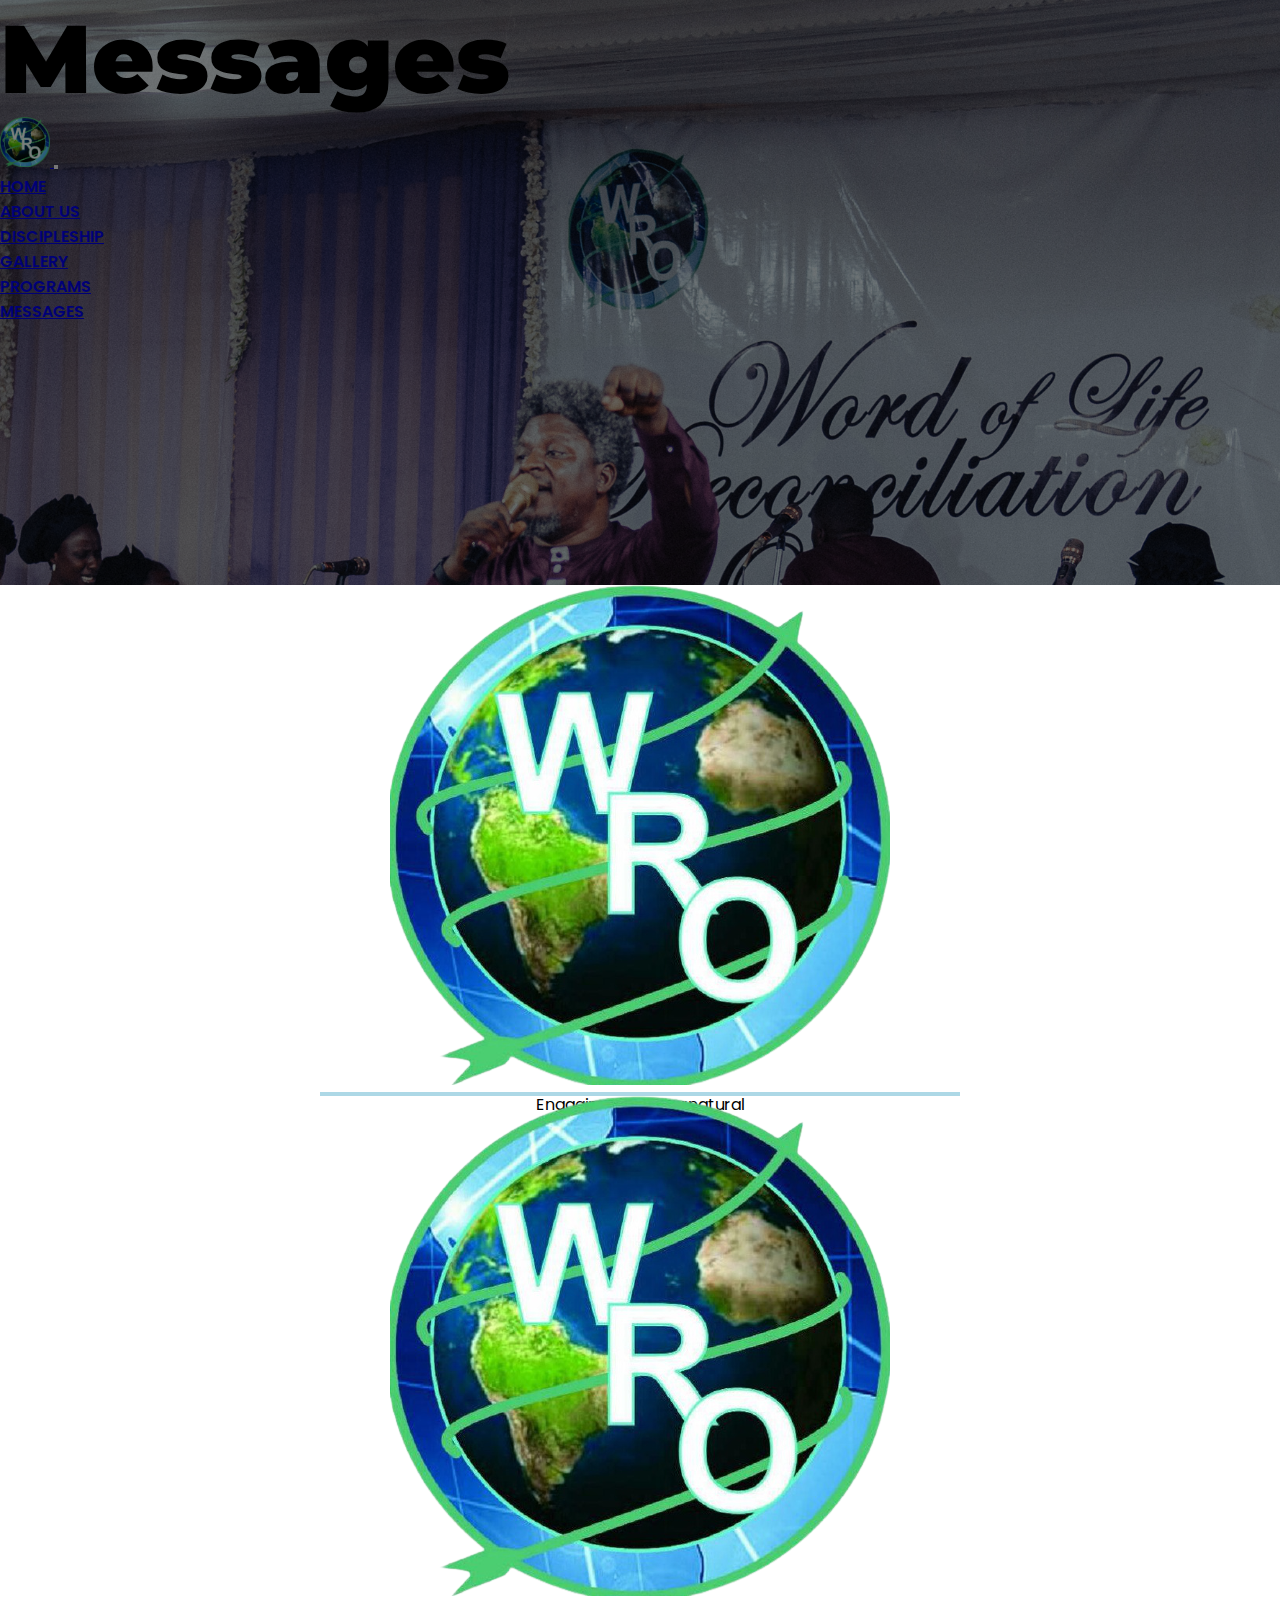
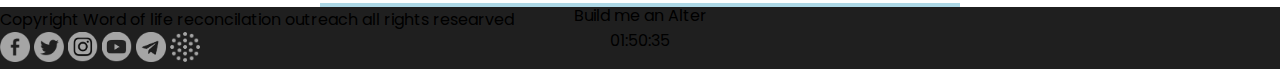
<file: messages.html>
<!DOCTYPE html>
<html lang="en">
<head>
	<meta charset="utf-8">
	<meta name="viewport" content="width=device-width, initial-scale=1">
	<title>Messages</title>


	<!-- BOOTSTRAP CSS -->
	<link href="https://cdn.jsdelivr.net/npm/bootstrap@5.3.0-alpha1/dist/css/bootstrap.min.css" rel="stylesheet" integrity="sha384-GLhlTQ8iRABdZLl6O3oVMWSktQOp6b7In1Zl3/Jr59b6EGGoI1aFkw7cmDA6j6gD" crossorigin="anonymous">

	<!-- FONT AWESOME -->
	<link rel="stylesheet" href="https://cdnjs.cloudflare.com/ajax/libs/font-awesome/6.2.1/css/all.min.css" integrity="sha512-MV7K8+y+gLIBoVD59lQIYicR65iaqukzvf/nwasF0nqhPay5w/9lJmVM2hMDcnK1OnMGCdVK+iQrJ7lzPJQd1w==" crossorigin="anonymous" referrerpolicy="no-referrer" />

	<!-- OWL CSS -->
	<link rel="stylesheet" href="https://cdnjs.cloudflare.com/ajax/libs/OwlCarousel2/2.3.4/assets/owl.carousel.min.css" integrity="sha512-tS3S5qG0BlhnQROyJXvNjeEM4UpMXHrQfTGmbQ1gKmelCxlSEBUaxhRBj/EFTzpbP4RVSrpEikbmdJobCvhE3g==" crossorigin="anonymous" referrerpolicy="no-referrer" />

	<link rel="stylesheet" href="https://cdnjs.cloudflare.com/ajax/libs/OwlCarousel2/2.3.4/assets/owl.theme.default.min.css" integrity="sha512-sMXtMNL1zRzolHYKEujM2AqCLUR9F2C4/05cdbxjjLSRvMQIciEPCQZo++nk7go3BtSuK9kfa/s+a4f4i5pLkw==" crossorigin="anonymous" referrerpolicy="no-referrer" />

	<!-- RAW CSS -->
	<link rel="stylesheet" type="text/css" href="css/styles.css">


	<!-- FONTS -->
	<link rel="preconnect" href="https://fonts.googleapis.com">
	<link rel="preconnect" href="https://fonts.gstatic.com" crossorigin>
	<link href="https://fonts.googleapis.com/css2?family=Alfa+Slab+One&family=Montserrat:wght@500;600;900&family=Poppins:wght@400;500;600;700&display=swap" rel="stylesheet">
</head>

<body>

	<div class="container-fluid message-header-container d-flex justify-content-center align-items-center" style="background-image: url('./images/message-bg.jpg');">

		<div class="overlay"></div>

		<div class="message-header-content m-auto">

			<div class="message-header-title">
				<h1 class="text-white text-center"> Messages</h1>
			</div>
			
		</div>

		<nav class="navbar navbar-expand-lg navbar-custom fixed-top bg-light px-5" data-bs-theme="light">

			<div class="container-fluid">

				<a href="#" class="navbar-brand navbar-brand-custom">
					<img src="images/logo.png" class="img-fluid" alt="An Image of the ministry's Logo" width="50" height="50">
				</a>

				<button class="navbar-toggler" type="button" data-bs-toggle="collapse" data-bs-target="#navbarContents" aria-controls="navbarContents" aria-expanded="false" aria-label="Toggle navigation"><span class="navbar-toggler-icon"></span>
				</button>

				<div class="collapse navbar-collapse" id="navbarContents">

					<ul class="navbar-nav ms-auto mb-2 mb-lg-0">
						<li class="nav-item">
							<a href="index.html" class="nav-link">HOME</a>
						</li>
						<li class="nav-item">
							<a href="#history" class="nav-link">ABOUT US</a>
						</li>
						<li class="nav-item">
							<a href="index.html#Locations" class="nav-link">DISCIPLESHIP</a>
						</li>
						<li class="nav-item">
							<a href="index.html#Gallery" class="nav-link">GALLERY</a>
						</li>
						<li class="nav-item">
							<a href="index.html#Events" class="nav-link">PROGRAMS</a>
						</li>
						<li class="nav-item">
							<a href="https://t.me/WroMinistry" class="nav-link">MESSAGES</a>
						</li>	
					</ul>

				</div>

			</div>

		</nav>
		
	</div>

	<div class="container audio-container">

		<div class="audio-container-content p-3 my-5 d-block justify-content-center">

			<div class="row shadow mb-4">

				<div class="col-3  d-inline-flex  align-items-center">
					<img src="images/logo.png" class="img-fluid audio-img mx-2">
					<i class="fa fa-play fa-lg mx-3"></i>		
				</div>

				<div class="col-6 d-inline-flex align-items-center">
					<div class="progess-bar">
						<div class="audio-title d-flex justify-content-between">
							<p class="text-muted pt-2">Engaging the supernatural</p>
							<p class="text-muted pt-2">01:30:45</p>
						</div>
						
					</div>	
				</div>

				<div class="col-3 d-inline-flex align-items-center">
					<i class="fa fa-download fa-lg mx-3"></i>
					<i class="fa fa-share fa-lg"></i>
					
				</div>
				
			</div>
			<!-- end of row -->

			<div class="row shadow mb-4">

				<div class="col-3  d-inline-flex align-items-center">
					<img src="images/logo.png" class="img-fluid audio-img mx-2">
					<i class="fa fa-play fa-lg mx-3"></i>		
				</div>

				<div class="col-6 d-inline-flex align-items-center">
					<div class="progess-bar">
						<div class="audio-title d-flex justify-content-between">
							<p class="text-muted pt-2">Build me an Alter</p>
							<p class="text-muted pt-2">01:50:35</p>
						</div>
						
					</div>	
				</div>

				<div class="col-3 d-inline-flex align-items-center">
					<i class="fa fa-download fa-lg mx-3"></i>
					<i class="fa fa-share fa-lg"></i>
					
				</div>
				
			</div>
			<!-- end of row -->
			
		</div>
		
	</div>
















	<footer>

		<div class="container p-5">

			<div class="d-flex  text-center justify-content-center align-items-center">
				<p class="text-white">Copyright Word of life reconcilation outreach all rights researved</p>
			</div>

			<div class="footer-socials d-flex justify-content-center align-items-center">
				<a href="https://web.facebook.com/WROministry?_rdc=1&_rdr" class="facebook px-2">
					<img src="icons/social-facebook-transparent@2x.png" alt="social media icon image" class="img-fluid social-icon-footer">
				</a>
				<a href="https://twitter.com/Wro_Ministry" class="twitter px-2">
					<img src="icons/social-twitter-transparent@2x.png" alt="social media icon image" class="img-fluid social-icon-footer">
				</a>
				<a href="https://www.instagram.com/wroministry/" class="instagram px-2">
					<img src="icons/social-instagram-transparent@2x.png" alt="social media icon image" class="img-fluid social-icon-footer">
				</a>
				<a href="https://www.youtube.com/@wordoflifereconciliationou7064" class="youtube px-2">
					<img src="icons/social-youtube-transparent@2x.png" alt="social media icon image" class="img-fluid social-icon-footer">
				</a>
				<a href="https://t.me/WroMinistry" class="telegram px-2">
					<img src="icons/social-telegram-transparent.png" alt="social media icon image" class="img-fluid social-icon-footer">
				</a>	
				<a href="https://www.mixlr.com/wroministry" class="mixlr px-2">
					<img src="icons/social-mixlr-transparent.png" alt="social media icon image" class="img-fluid social-icon-footer">
				</a>		
			</div>

		</div>

	</footer>


	<!-- JQUERRY -->

	<script src="https://cdnjs.cloudflare.com/ajax/libs/jquery/3.6.3/jquery.min.js" integrity="sha512-STof4xm1wgkfm7heWqFJVn58Hm3EtS31XFaagaa8VMReCXAkQnJZ+jEy8PCC/iT18dFy95WcExNHFTqLyp72eQ==" crossorigin="anonymous" referrerpolicy="no-referrer"></script>

	<!-- BOOTSTRAP JS -->
	<script src="https://cdn.jsdelivr.net/npm/bootstrap@5.3.0-alpha1/dist/js/bootstrap.bundle.min.js" integrity="sha384-w76AqPfDkMBDXo30jS1Sgez6pr3x5MlQ1ZAGC+nuZB+EYdgRZgiwxhTBTkF7CXvN" crossorigin="anonymous"></script>

	<!-- OWL JS -->
	<script src="https://cdnjs.cloudflare.com/ajax/libs/OwlCarousel2/2.3.4/owl.carousel.min.js" integrity="sha512-bPs7Ae6pVvhOSiIcyUClR7/q2OAsRiovw4vAkX+zJbw3ShAeeqezq50RIIcIURq7Oa20rW2n2q+fyXBNcU9lrw==" crossorigin="anonymous" referrerpolicy="no-referrer"></script>

	<script src="js/myscript.js"></script>

</body>
</html>
</file>
<file: css/styles.css>
/*............................................................UNIVERSAL STYLE STARTS.....................................................*/


*{
	margin: 0;
	padding:0;
	box-sizing: border-box;
	-webkit-box-sizing:border-box;
	font-family: 'Poppins', sans-serif;
}

/*html, body{
	width: 100vw;
	height: 100vh;
	margin: 0;
	padding: 0;
	overflow-x:hidden;

}*/

section{
	margin: 0;
	padding: 0;
}

div{
	display: block;
}

/*............................................................UNIVERSAL STYLE ENDS.....................................................*/


/*............................................................HEADER SECTION STARTS.....................................................*/


header{
	position: relative;
	background-color: black;
	height: 100vh;
	min-height: 60rem;
	width: 100%;
	overflow: hidden;
}

header .header-container {
	background-position: center top;
 	min-width: 100%;
  	min-height: 100%;
 	width: auto;
  	height: auto;
	background-repeat: no-repeat;
	background-attachment: fixed;
	-webkit-background-size: cover;
	background-size: cover;
	min-height: 100vh;
	transition: all .3s ease;
	position: relative;
	z-index: 1;
}

header .overlay {
  position: absolute;
  top: 0;
  left: 0;
  height: 100%;
  width: 100%;
  background-color: black;
  opacity: 0.5;
  z-index: 2;
}

.header-container-content{
	position: relative;
	z-index: 3;
}


.nav-link{
	font-family: 'Poppins', sans-serif;
	font-weight: 600;
}

h1{
	font-family: 'Montserrat', sans-serif;
	font-weight: 900;
	font-size: 6rem;

}

/*.color-overlay{
	position: absolute;
	width: 100%;
	height: 100%;
	background-color: rgba(0, 0, 0, .2);
}*/

@media (max-width:768px){
		.headerH1{
		font-size: calc(1.525rem + 3.3vw);
	}
	.headerParagraph{
        font-size: .8rem;
	}

}

.social a{
	opacity: .7;
	transition: all .3s ease-out;
	text-decoration: none;
}

.social {
    text-align: center;
    position: absolute;
    bottom: 10vh;
    width: 100%;
}

.social-icon{
	width: 30px;
	height: 30px;
}

.social-icon:hover{

}


/*............................................................HEADER SECTION ENDS.....................................................*/


/*............................................................ABOUT SECTION STARTS.....................................................*/


h6{
   font-family: 'Alfa Slab One', cursive;
}

.about-container-custom{
	padding: 5%;
}

.aboutText{
	font-weight: 700;
	line-height: 1.5;
	font-size: 2rem;
	color: #898989;
}

/*............................................................ABOUT SECTION ENDS.....................................................*/



/*............................................................LOCATION SECTION STARTS...................................................*/

.location-section{
	background-position: center center;
	background-attachment: fixed;
	background-repeat: no-repeat;
	-webkit-background-size: cover;
	background-size: cover;
	min-height: 60vh;
	position: relative;
	margin: 7% auto;
	
}

.location-section-content{
	position: relative;
	z-index: 1;
}

.location-section .overlay {
  position: absolute;
  top: 0;
  left: 0;
  height: 100%;
  width: 100%;
  background-color: black;
  opacity: 0.3;
  z-index: 0;
}


@media (max-width: 768px){
	.location-section{
		min-height: 30vh;
	}
}

/*............................................................LOCATION SECTION ENDS......................................................*/


/*............................................................GALLERY SECTION STARTS.....................................................*/

.media-custom:focus, .media-custom:hover{
	top: -2px;
	-webkit-bok-shadow: 0 2px 40px 0 rgba(0,0,0,0.2);
	box-shadow: 0 2px 40px rgba(0, 0, 0, 0.2);
}

.media-custom: focus img, media-custom:hover img{
	-webkit-transform:scale(1.1);
	-ms-transform: scale(1.1);
	transform: scale(1.1);
}

#Gallery{
	background-color: #fff;
}

.g-container-custom{
	margin: 7% auto;
}

/*............................................................GALLERY SECTION ENDS.....................................................*/


/*............................................................EVENTS SECTION STARTS.....................................................*/

/*............................................................EVENTS SECTION STARTS.....................................................*/


/*............................................................FOOTER SECTION STARTS.....................................................*/


footer{
	background-color: #1f1f1f;
}

.social-icon-footer{
	opacity: .6;
	width: 30px;
	height: 30px;
}

footer .footer-socials a{
	text-decoration: none;
}

/*............................................................FOOTER SECTION STARTS.....................................................*/




/*..............................................................ABOUT PAGE CSS BEGINS................................................*/

.header-container-custom{
	background-position: center top;
 	min-width: 100%;
  	min-height: 100%;
 	width: auto;
  	height: auto;
	background-repeat: no-repeat;
	background-attachment: fixed;
	-webkit-background-size: cover;
	background-size: cover;
	min-height: 100vh;
	transition: all .3s ease;
	position: relative;

}

.header-container-content h1{
	position: relative;
	z-index: 2;
}

@media (max-width:768px){
	h1{
		font-size: calc(1.525rem + 3.3vw);
	}
}

section .overlay {
  position: absolute;
  top: 0;
  left: 0;
  height: 100%;
  width: 100%;
  background-color: black;
  opacity: 0.5;
  z-index: 1;
}


.history-container-custom{
	background-color: #eaeaea;
}

.history-content{
	padding: 7% 15%;
}

@media (max-width: 768px){
	.history-contentp{
		padding: 7% 5%;
	}
}

.convener-section-content{
	padding: 7%;
}

.convener-text{
	line-height: 2.5rem;
	letter-spacing: 1.5;
	text-align: center;
}

.convener-section-content .convener-text-title h2{
	color: #898989;
}

@media (max-width:768px){
	.convener-text{
		line-height: 1.5;
		letter-spacing: .5;
	}
}

.quote-container-custom{
	background-position: center bottom;
 	min-width: 100%;
  	min-height: 100%;
 	width: auto;
  	height: auto;
	background-repeat: no-repeat;
	background-attachment: fixed;
	-webkit-background-size: cover;
	background-size: cover;
	min-height: 60vh;
	transition: all .3s ease;
	position: relative;

}

.about-program-content{
	max-width: 65vw;
	width: 100%;
	height: auto;
}

/*@media (max-width: 768px){
	.about-program-content{
		width: 100%;
	}
}*/

.about-program-content .row h4{
	color: #898989;
	font-size: 2rem;
}

/*......................................................Messages css......................................*/

.message-header-container{
	background-position: center bottom;
 	min-width: 100%;
  	min-height: 100%;
 	width: auto;
  	height: auto;
	background-repeat: no-repeat;
	background-attachment: fixed;
	-webkit-background-size: cover;
	background-size: cover;
	min-height: 65vh;
	transition: all .3s ease;
	position: relative;

}

.message-header-container .overlay {
  position: absolute;
  top: 0;
  left: 0;
  height: 100%;
  width: 100%;
  background-color: black;
  opacity: 0.5;
  z-index: 1;
}

.message-header-container .message-header-content h1{
	position: relative;
	z-index: 2;
}

.audio-container{
	min-width: 100%;
	min-height: 100vh;
	text-align: center;

}

.audio-container-content{
	max-width: 50vw;
	margin: 0 auto;
}

@media (max-width:768px){
	.audio-container-content{
		max-width: 100vw;
	}
}

.progess-bar{
	background-color: lightblue;
	width: 100%;
	height: 4px;
}

.audio-img{
	height: 50%;
}

@media (max-width:768px){
	.audio-title p{
		font-size: .55rem;

	}
}

.location-buttons .btn{
 min-width: 210px;
 max-width: 210px;
 width: 210px;
 margin-bottom: 10px;
 margin-right: 3px;
 margin-left: 3px;
 display: inline-block;
 vertical-align: middle;
 line-height: 1.5;

}


@media (max-width: 768px){
	.location-buttons{
		max-width: 50%;
	}
}



/*.........................................................Centers css...................................................*/

.dis-qt-container{
	text-align: center;
	background-color: #eaeaea;
}

/*@media (max-width: 768px){
	.dis-qt-container{
		padding: auto 3% ;
	}
}*/
.dis-qt h3{
	line-height: 1.5;
}

/*Responsive table querry*/

@media only screen and (max-width:768px){
	.table-container tbody,
	.table-container tr, 
	.table-container td{
		display: block;
	}
}

.fag-title-container-custom{
	background-color: lightblue;
	display: flex;
	justify-content: center;
	align-items: center;
	min-height: 35vh;
}

.fag-container-title h3{
	font-size: 2.5rem;
	}

@media (max-width:768px){
	.fag-container-title h3{
		font-size: calc(1.5rem + 2.5vw); ;
	}
}
</file>
